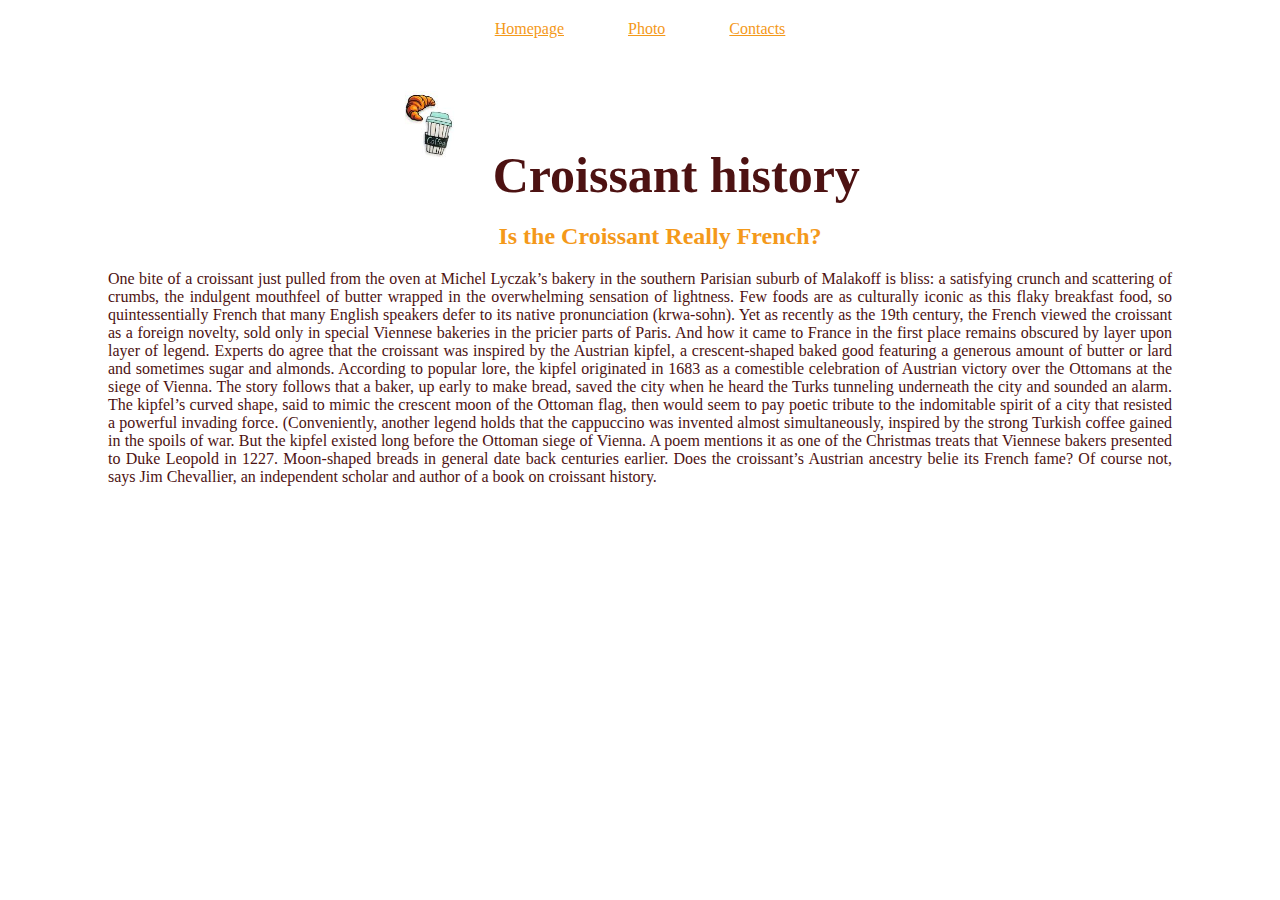
<file: index.html>
<!DOCTYPE html>
<html lang="en">
<head>
    <meta charset="UTF-8">
    <meta http-equiv="X-UA-Compatible" content="IE=edge">
    <meta name="viewport" content="width=device-width, initial-scale=1.0">
    <meta name="viewport" content="width=device-width, user-scalable=yes">
    <meta name="description" content="The croissant began as the Austrian kipfel but became French the moment people began to make it with puffed pastry, which is a French innovation">
    
    
    <link rel="preconnect" href="https://fonts.googleapis.com">
    <link rel="preconnect" href="https://fonts.gstatic.com" crossorigin>

    <link href="https://cdn.jsdelivr.net/npm/bootstrap@5.2.0/dist/css/bootstrap.min.css" 
    rel="stylesheet" integrity="sha384-gH2yIJqKdNHPEq0n4Mqa/HGKIhSkIHeL5AyhkYV8i59U5AR6csBvApHHNl/vI1Bx" 
    crossorigin="anonymous">

    <link rel="stylesheet" href="styles/index.css"/>
    
    <title>Is the Croissant Really French?-myCroissant</title>
</head>
<body>
    <div class="links">
        <a href="index.html">Homepage</a>
        <a href="photo.html">Photo</a>
        <a href="contacts.html">Contacts</a>
    </div>
    <div class="headings"><h1> 
        <img src="img/иконка.jfif" alt="Croissant-icon" class="croissant-icon" width="100"/>
        Croissant history
    </h1>
    <h2>Is the Croissant Really French?</h2></div>
    
    <p class="lh-base">One bite of a croissant just pulled from the oven at Michel Lyczak’s bakery in the southern Parisian suburb of Malakoff is bliss: a satisfying crunch and scattering of crumbs, the indulgent mouthfeel of butter wrapped in the overwhelming sensation of lightness. Few foods are as culturally iconic as this flaky breakfast food, so quintessentially French that many English speakers defer to its native pronunciation (krwa-sohn).
     Yet as recently as the 19th century, the French viewed the croissant as a foreign novelty, sold only in special Viennese bakeries in the pricier parts of Paris. And how it came to France in the first place remains obscured by layer upon layer of legend. Experts do agree that the croissant was inspired by the Austrian kipfel, a crescent-shaped baked good featuring a generous amount of butter or lard and sometimes sugar and almonds. According to popular lore, the kipfel originated in 1683 as a comestible celebration of Austrian victory over the Ottomans at the siege of Vienna. The story follows that a baker, up early to make bread, saved the city when he heard the Turks tunneling underneath the city and sounded an alarm. The kipfel’s curved shape, said to mimic the crescent moon of the Ottoman flag, then would seem to pay poetic tribute to the indomitable spirit of a city that resisted a powerful invading force. (Conveniently, another legend holds that the cappuccino was invented almost simultaneously, inspired by the strong Turkish coffee gained in the spoils of war.
     But the kipfel existed long before the Ottoman siege of Vienna. A poem mentions it as one of the Christmas treats that Viennese bakers presented to Duke Leopold in 1227. Moon-shaped breads in general date back centuries earlier.
     Does the croissant’s Austrian ancestry belie its French fame? Of course not, says Jim Chevallier, an independent scholar and author of a book on croissant history.
    </p>
    
    
</body>
</html>
</file>
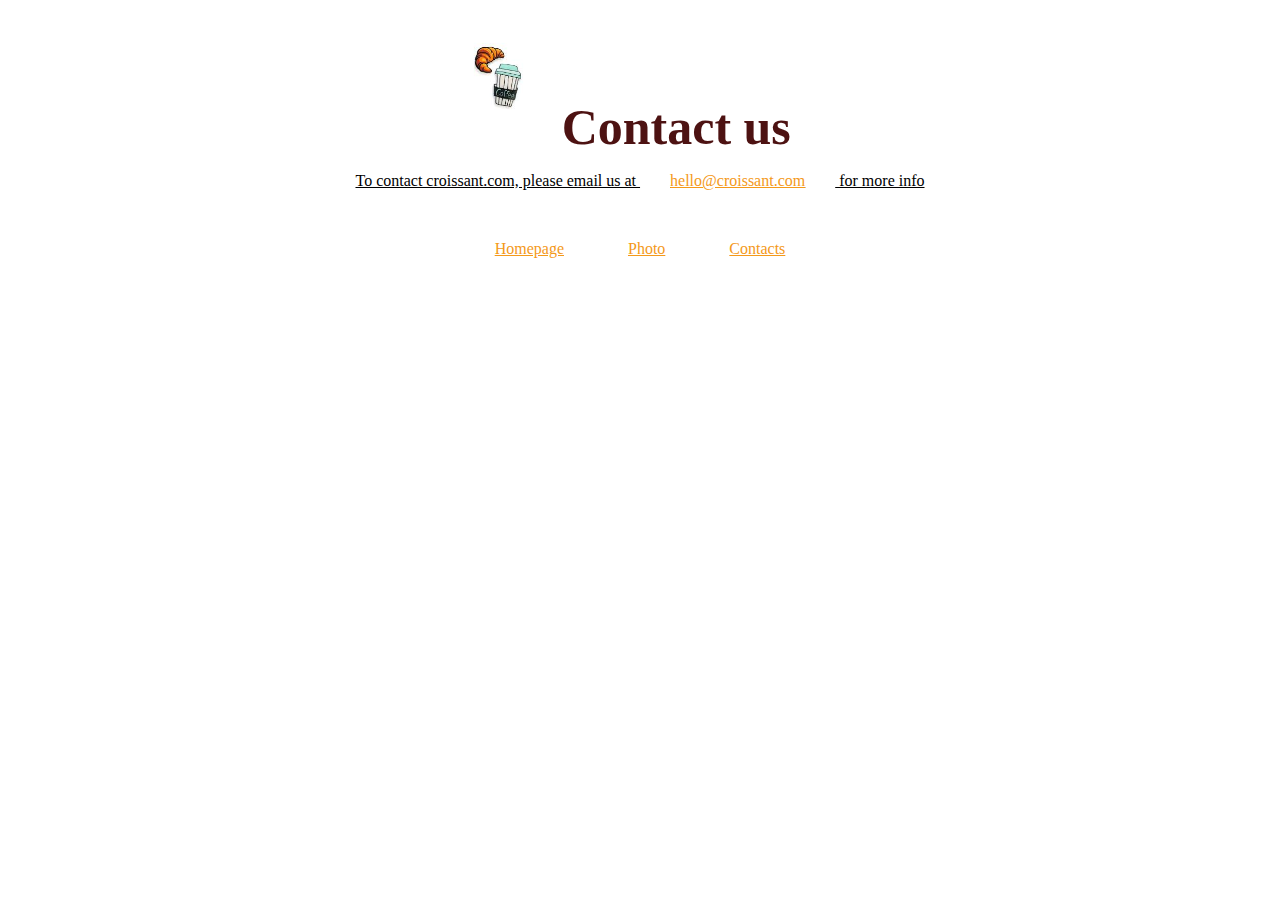
<file: contacts.html>
<!DOCTYPE html>
<html lang="en">
<head>
    <meta charset="UTF-8">
    <meta http-equiv="X-UA-Compatible" content="IE=edge">
    <meta name="viewport" content="width=device-width, initial-scale=1.0">
    <meta name="viewport" content="width=device-width, user-scalable=yes">
     <meta name="description" content="You can contact with below given details">
     <!-- CSS only -->
    <link href="https://cdn.jsdelivr.net/npm/bootstrap@5.2.0/dist/css/bootstrap.min.css" rel="stylesheet" integrity="sha384-gH2yIJqKdNHPEq0n4Mqa/HGKIhSkIHeL5AyhkYV8i59U5AR6csBvApHHNl/vI1Bx" crossorigin="anonymous">
    <link rel="stylesheet" href="styles/contacts.css"/>
    <title>My contacts</title>
</head>
<body>
    <h1>
     <img src="img/иконка.jfif" alt="Croissant-icon" class="croissant-icon" width="100"/>
     Contact us
    </h1>
    <p>
     To contact croissant.com, please email us at <a href="mailto:hello@croissant.com">hello@croissant.com</a> for more info
    </p>
    <div class="links">
        <a href="index.html">Homepage</a>
        <a href="photo.html">Photo</a>
        <a href="contacts.html">Contacts</a>
    </div>
</body>
</html>
</file>
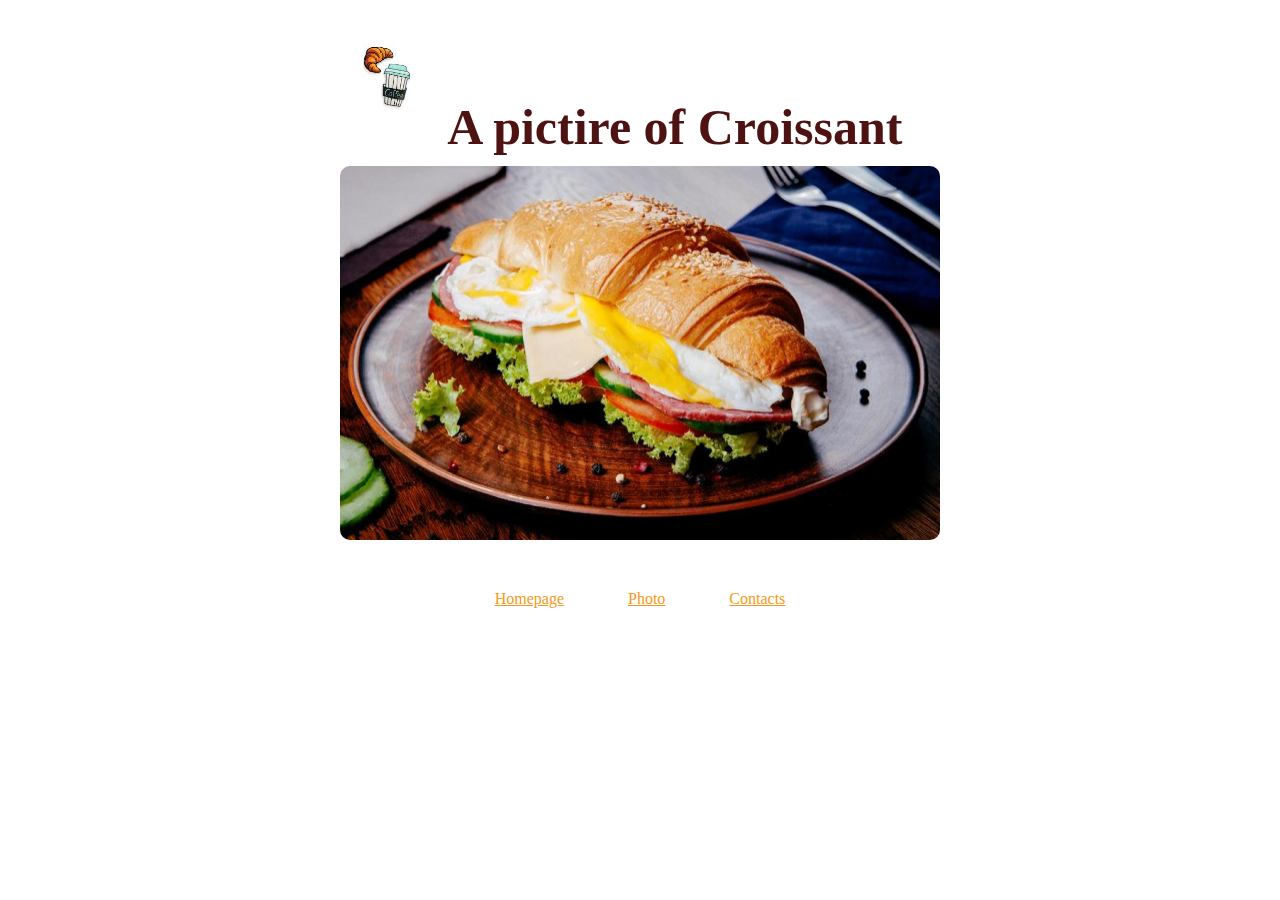
<file: photo.html>
<!DOCTYPE html>
<html lang="en">
<head>
    <meta charset="UTF-8">
    <meta http-equiv="X-UA-Compatible" content="IE=edge">
    <meta name="viewport" content="width=device-width, initial-scale=1.0">
    <meta name="viewport" content="width=device-width, user-scalable=yes">
     <meta name="description" content="Have you eaten a croissant?">
    
    <link rel="preconnect" href="https://fonts.googleapis.com">
    <link rel="preconnect" href="https://fonts.gstatic.com" crossorigin>

    <link href="https://cdn.jsdelivr.net/npm/bootstrap@5.2.0/dist/css/bootstrap.min.css" 
    rel="stylesheet" integrity="sha384-gH2yIJqKdNHPEq0n4Mqa/HGKIhSkIHeL5AyhkYV8i59U5AR6csBvApHHNl/vI1Bx" 
    crossorigin="anonymous">


    <link rel="stylesheet" href="styles/photo.css"/>
    <title>A photo of croissant</title>
</head>
<body>
    <h1>
        <img src="img/иконка.jfif" alt="Croissant-icon" class="croissant-icon" width="100"/>
        A pictire of Croissant</h1>
    <img src="img/круассан.jpeg" alt="pictire of croissant" class="croissant-pic" width="600">
    <div class="links">
        <a href="index.html">Homepage</a>
        <a href="photo.html">Photo</a>
        <a href="contacts.html">Contacts</a>
    </div>
</body>
</html>
</file>
<file: styles/index.css>
body{
    background: white; 
}
.links{
    text-align: center;
    margin: 20px;
}
a{
  margin: 30px;  
  color: #f4991a;  
}
.headings{
  font-family: 'Parisienne', cursive;
  text-align: center;
    
}
h1{
 font-size: 50px;
 color: #4d1212;
 padding-right: 40px; 
 margin: 10px;
   
}
h2{
   
    color: #f4991a;  
    padding-left: 40px; 
    
   
}
p{
    color: #4d1212;
    padding-left: 80px;
    padding-right: 80px;
    padding-bottom: 80px;
    margin: 20px;
    text-align: justify;
}
@media (max-width: 600px) {
  text-align: center;
}
</file>
<file: styles/contacts.css>
body{
    background: white; 
}

a{
  margin: 30px;  
  color: #f4991a; 
}

h1{
 font-size: 50px;
 color: #4d1212;
 padding-right: 40px; 
 margin: 10px;
 font-family: 'Parisienne', cursive;
  text-align: center;
}
p{
    text-align: center;
    text-decoration: underline;
    
}
.links{
    text-align: center;
    margin: 50px;
}
@media (max-width: 600px) {
  text-align: center;
}
</file>
<file: styles/photo.css>
body{
    background: white; 
}

a{
  margin: 30px;  
  color: #f4991a; 
}

h1{
 font-size: 50px;
 color: #4d1212;
 padding-right: 40px; 
 margin: 10px;
 font-family: 'Parisienne', cursive;
  text-align: center;
}
.croissant-pic{
    display: block;
  margin-left: auto;
  margin-right: auto;
  border-radius: 10px;
}
.links{
    text-align: center;
    margin: 50px;
}
@media (max-width: 576px) {
  text-align: center;
}
</file>
